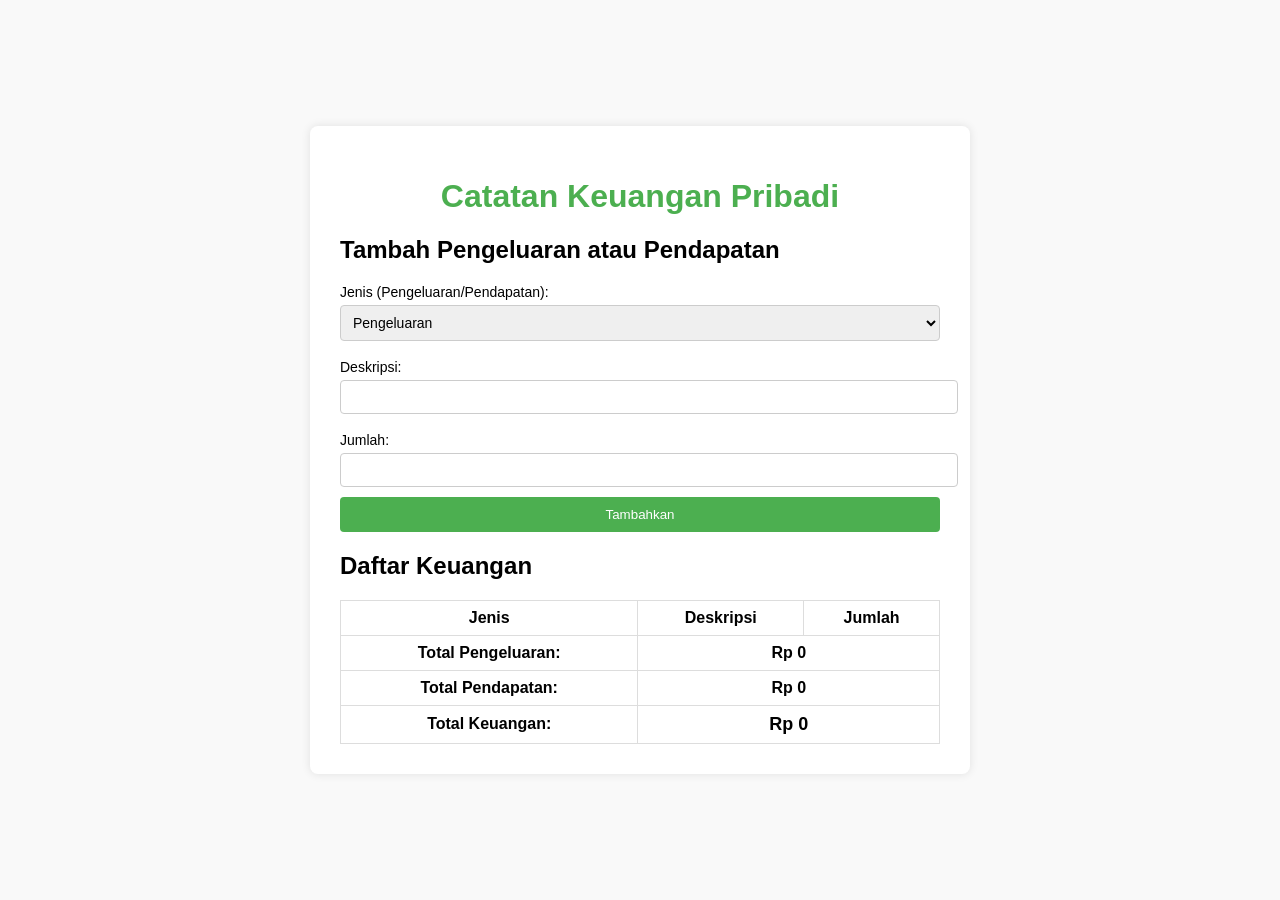
<file: Projek Rpl(Code Audit)/index.html>
<!DOCTYPE html>
<html lang="id">
<head>
    <meta charset="UTF-8">
    <meta name="viewport" content="width=device-width, initial-scale=1.0">
    <title>Aplikasi Catatan Keuangan</title>
    <link rel="stylesheet" href="style.css">
</head>
<body>
    <div class="container">
        <h1>Catatan Keuangan Pribadi</h1>
        
        <div class="form">
            <h2>Tambah Pengeluaran atau Pendapatan</h2>
            <form id="keuangan-form">
                <label for="jenis">Jenis (Pengeluaran/Pendapatan):</label>
                <select id="jenis" name="jenis" required>
                    <option value="pengeluaran">Pengeluaran</option>
                    <option value="pendapatan">Pendapatan</option>
                </select>

                <label for="deskripsi">Deskripsi:</label>
                <input type="text" id="deskripsi" name="deskripsi" required>

                <label for="jumlah">Jumlah:</label>
                <input type="number" id="jumlah" name="jumlah" required>

                <button type="submit">Tambahkan</button>
            </form>
        </div>

        <div id="list-keuangan">
            <h2>Daftar Keuangan</h2>
            <table>
                <thead>
                    <tr>
                        <th>Jenis</th>
                        <th>Deskripsi</th>
                        <th>Jumlah</th>
                    </tr>
                </thead>
                <tbody id="daftar-keuangan">
                    <!-- Data pengeluaran/pendapatan akan ditambahkan di sini -->
                </tbody>
                <tfoot>
                    <tr>
                        <td><strong>Total Pengeluaran:</strong></td>
                        <td colspan="2" id="total-pengeluaran">Rp 0</td>
                    </tr>
                    <tr>
                        <td><strong>Total Pendapatan:</strong></td>
                        <td colspan="2" id="total-pendapatan">Rp 0</td>
                    </tr>
                    <tr>
                        <td><strong>Total Keuangan:</strong></td>
                        <td colspan="2" id="total-keuangan">Rp 0</td>
                    </tr>
                </tfoot>
            </table>
        </div>
    </div>

    <script src="script.js"></script>
</body>
</html>
</file>
<file: Projek Rpl(Code Audit)/style.css>
body {
    font-family: Arial, sans-serif;
    background-color: #f9f9f9;
    margin: 0;
    padding: 0;
    display: flex;
    justify-content: center;
    align-items: center;
    height: 100vh;
}

.container {
    background-color: white;
    width: 600px;
    padding: 30px;
    box-shadow: 0 0 10px rgba(0, 0, 0, 0.1);
    border-radius: 8px;
}

h1 {
    text-align: center;
    color: #4CAF50;
}

.form {
    margin-bottom: 20px;
}

label {
    display: block;
    margin: 8px 0 5px;
    font-size: 14px;
}

input, select {
    width: 100%;
    padding: 8px;
    margin-bottom: 10px;
    border: 1px solid #ccc;
    border-radius: 4px;
    font-size: 14px;
}

button {
    width: 100%;
    padding: 10px;
    background-color: #4CAF50;
    color: white;
    border: none;
    border-radius: 4px;
    cursor: pointer;
}

button:hover {
    background-color: #45a049;
}

table {
    width: 100%;
    margin-top: 20px;
    border-collapse: collapse;
}

table, th, td {
    border: 1px solid #ddd;
}

th, td {
    padding: 8px;
    text-align: center;
}

tfoot td {
    font-weight: bold;
}

#total-keuangan {
    text-align: center;
    font-size: 18px;
    font-weight: bold;
}
</file>
<file: Projek Rpl/style.css>
body {
    font-family: Arial, sans-serif;
    background-color: #f9f9f9;
    margin: 0;
    padding: 0;
    display: flex;
    justify-content: center;
    align-items: center;
    height: 100vh;
}

.container {
    background-color: white;
    width: 600px;
    padding: 30px;
    box-shadow: 0 0 10px rgba(0, 0, 0, 0.1);
    border-radius: 8px;
}

h1 {
    text-align: center;
    color: #4CAF50;
}

.form {
    margin-bottom: 20px;
}

label {
    display: block;
    margin: 8px 0 5px;
    font-size: 14px;
}

input, select {
    width: 100%;
    padding: 8px;
    margin-bottom: 10px;
    border: 1px solid #ccc;
    border-radius: 4px;
    font-size: 14px;
}

button {
    width: 100%;
    padding: 10px;
    background-color: #4CAF50;
    color: white;
    border: none;
    border-radius: 4px;
    cursor: pointer;
}

button:hover {
    background-color: #45a049;
}

table {
    width: 100%;
    margin-top: 20px;
    border-collapse: collapse;
}

table, th, td {
    border: 1px solid #ddd;
}

th, td {
    padding: 8px;
    text-align: center;
}

tfoot td {
    font-weight: bold;
}

#total-keuangan {
    text-align: center;
    font-size: 18px;
    font-weight: bold;
}
</file>
